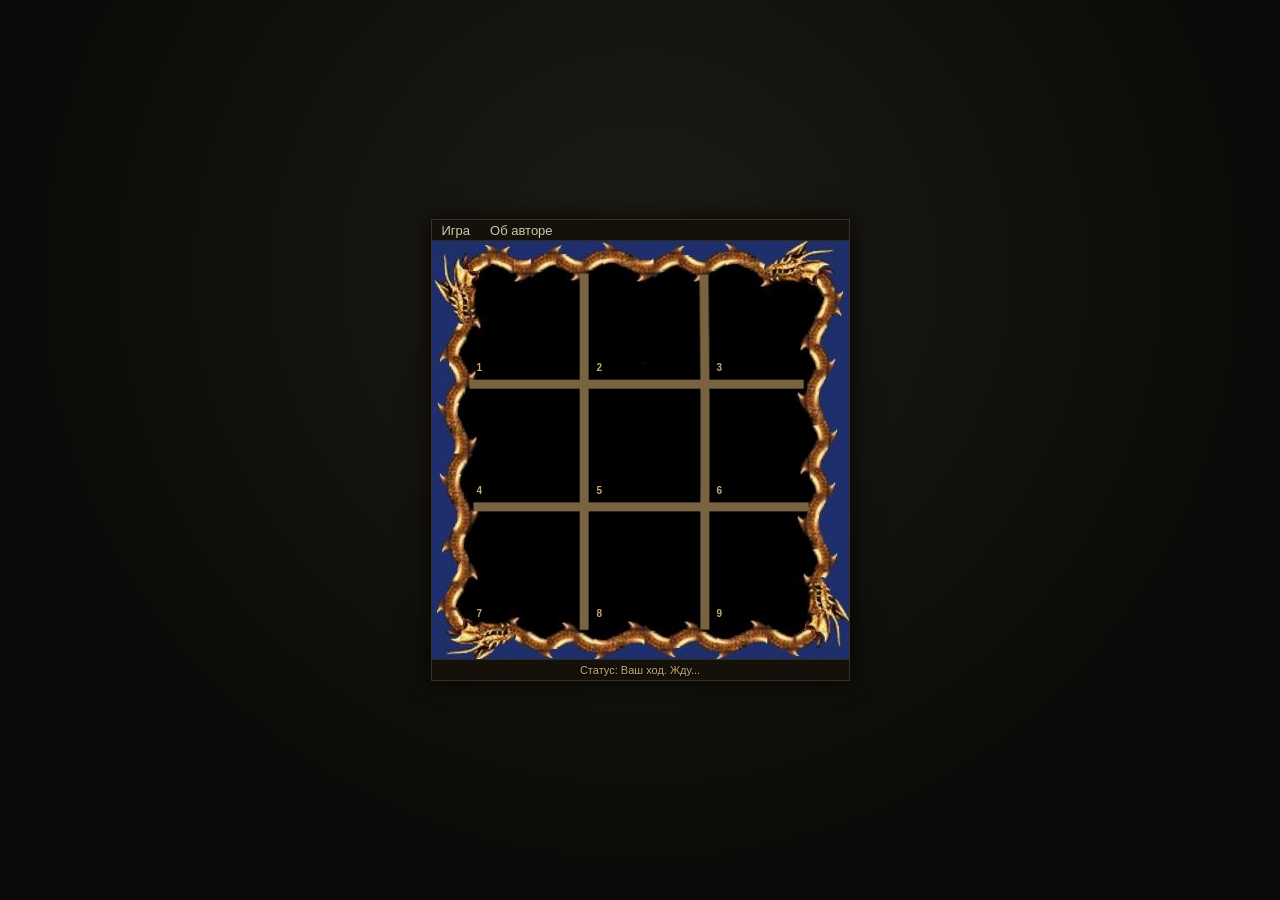
<file: web/index.html>
<!DOCTYPE html>
<html lang="ru">
<head>
<meta charset="utf-8">
<meta name="viewport" content="width=device-width, initial-scale=1">
<title>Крестики-нолики</title>
<link rel="icon" type="image/png" sizes="32x32" href="assets/img/favicon-32.png">
<link rel="icon" type="image/png" sizes="16x16" href="assets/img/favicon-16.png">
<link rel="icon" type="image/x-icon" href="assets/img/favicon.ico">
<link rel="stylesheet" href="css/style.css">
</head>
<body>
<div class="scene" id="scene">

  <!-- Главное окно: клиентская область 417x418 (TFORM1), фон — main-bg.jpg -->
  <div id="game-window" class="window">
    <div class="menubar">
      <div class="menu-item" id="menu-game" tabindex="0" role="button" aria-haspopup="true">
        Игра
        <div class="dropdown" id="menu-game-dropdown">
          <button class="dd-item" id="mi-new-game">Новая игра</button>
          <button class="dd-item" id="mi-settings">Настройки</button>
        </div>
      </div>
      <div class="menu-item" id="mi-about" tabindex="0" role="button">Об авторе</div>
    </div>

    <!-- Игровая область: клиентская область TFORM1 417x418 -->
    <div class="game-area">
      <!-- Поле 3x3: клетки 97x97 по координатам TImage (набор A) из layout.json,
           создаётся скриптом в #board -->
      <div id="board"></div>

      <!-- Оверлей результата партии: окно в стиле диалогов ПЗ (new-game-plate) —
            плита-заголовок «Результат», рамка с текстом и вопросом «Сыграем ещё?»,
            внизу плиты-галочка (новая партия) и крестик (закрыть) -->
      <div id="result-overlay" class="overlay" hidden>
        <div class="modal result" role="dialog" aria-label="Результат партии">
          <div class="result-title">Результат</div>
          <div class="result-frame">
            <div id="result-text" class="panel-text"></div>
            <div class="result-question">Сыграем ещё?</div>
          </div>
          <div class="result-buttons">
            <button id="result-new-game" class="plate-btn" aria-label="Сыграем ещё">Сыграем ещё</button>
            <button id="result-close" class="plate-btn" aria-label="Закрыть окно результата">Закрыть</button>
          </div>
        </div>
      </div>
    </div>

    <!-- Строка состояния под полем (turn-pacing): ребёнок окна, ниже game-area -->
    <div id="status-bar" class="status-bar">Статус: Ваш ход. Жду...</div>
  </div>

  <!-- Окно «Настройки» (change redesign-settings-window): диалог в стиле ПЗ —
       плита-заголовок, рамка-список с фоном-существом, плиты OK/X -->
  <div id="settings-modal" class="modal-wrap" hidden>
    <div class="modal settings" role="dialog" aria-label="Настройки">
      <div class="settings-title">Настройки</div>

      <div class="settings-frame easy" id="settings-frame">
        <!-- три группы с неинтерактивными заголовками (settings-graphics-group):
             стрелки/Tab заголовки пропускают -->
        <div class="settings-group-title" id="set-group-game">Геймплей</div>
        <div class="settings-row" id="set-row-level" tabindex="0" data-row="level">
          <span class="set-name">Уровень сложности</span>
          <span class="set-value" id="set-val-level">Легкий</span>
        </div>
        <div class="settings-row" id="set-row-first" tabindex="0" data-row="first">
          <span class="set-name">Кто ходит первым</span>
          <span class="set-value" id="set-val-first">Я</span>
        </div>
        <div class="settings-group-title" id="set-group-graphics">Графика</div>
        <div class="settings-row" id="set-row-show-digits" tabindex="0" data-row="showDigits">
          <span class="set-name">Отображать номера клеток</span>
          <span class="set-value" id="set-val-show-digits">Да</span>
        </div>
        <div class="settings-row" id="set-row-animate" tabindex="0" data-row="animate">
          <span class="set-name">Анимация</span>
          <span class="set-value" id="set-val-animate">Вкл</span>
        </div>
        <div class="settings-row" id="set-row-status" tabindex="0" data-row="statusBar">
          <span class="set-name">Статус</span>
          <span class="set-value" id="set-val-status">Вкл</span>
        </div>
        <div class="settings-group-title" id="set-group-kbd">Управление</div>
        <div class="settings-row" id="set-row-layout" tabindex="0" data-row="digitLayout">
          <span class="set-name">Порядок нумерации клеток</span>
          <span class="set-value" id="set-val-layout">Нативный</span>
        </div>
      </div>

      <div class="settings-buttons">
        <button class="plate-btn" id="set-ok" aria-label="Применить и закрыть">OK</button>
        <button class="plate-btn" id="set-cancel" aria-label="Закрыть без применения">X</button>
      </div>
    </div>
  </div>

    <!-- Окно «Об авторе» (change redesign-about-window): структурно как «Настройки» —
       плита-заголовок (срез с references/about.png), рамка с фоном-«крысом»
       (about-bg.jpg) и текстом, внизу одна плита-галочка -->
  <div id="about-modal" class="modal-wrap" hidden>
    <div class="modal about" role="dialog" aria-label="Об авторе">
      <div class="about-title">Об авторе</div>

      <div class="about-frame">
        <!-- ссылка на репозиторий: блок во всю ширину двух колонок (about-github-link) -->
        <div class="about-group about-group-wide">
          <a class="about-link" href="https://github.com/fatfaldog/ei-tic-tac-toe/" target="_blank" rel="noopener">Репозиторий игры на GitHub</a>
        </div>
        <div class="about-top">
          <div class="about-group">
            <div class="about-role">Разработка</div>
            <div class="about-name">fatfaldog</div>
          </div>
          <div class="about-group">
            <div class="about-role">Тестирование</div>
            <div class="about-name">PPyatachok</div>
          </div>
        </div>
        <div class="about-group">
          <div class="about-role">Особая благодарность</div>
          <div class="about-name">ksaont</div>
          <div class="about-name">MorgenS</div>
          <div class="about-name">Проекту <a class="about-link" href="https://allods.gipat.ru/" target="_blank" rel="noopener">«Вселенная Аллодов»</a></div>
        </div>
      </div>

      <div class="about-buttons">
        <button class="plate-btn" id="about-ok" aria-label="Закрыть окно">OK</button>
      </div>
    </div>
  </div>

</div>
<script src="js/engine.js"></script>
<script src="js/ai.js"></script>
<script src="js/ui.js"></script>
<script src="js/input.js"></script>
<script src="js/main.js"></script>
</body>
</html>
</file>
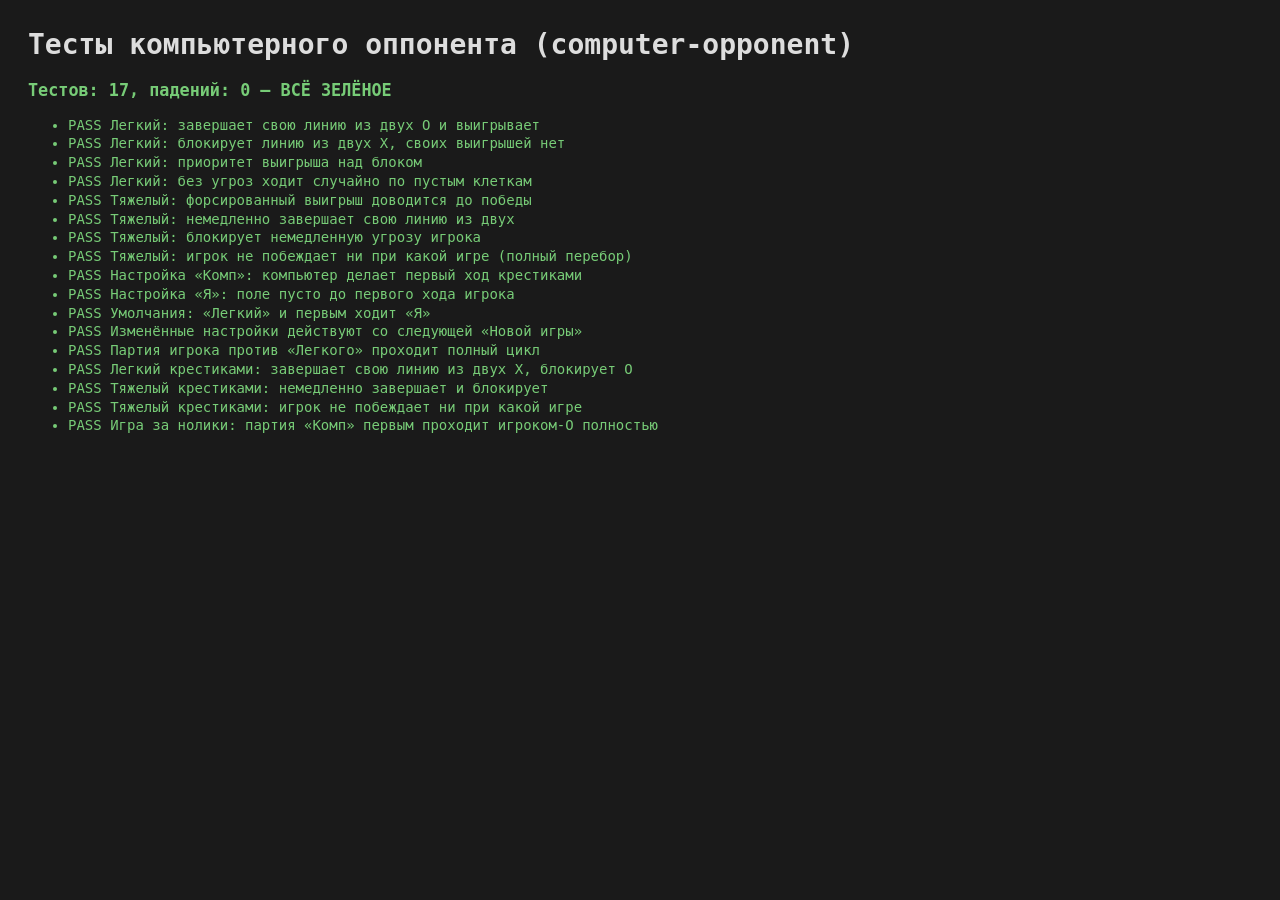
<file: web/tests/ai-tests.html>
<!DOCTYPE html>
<html lang="ru">
<head>
<meta charset="utf-8">
<title>Тесты компьютерного оппонента — Крестики-нолики по ПЗшному</title>
<style>
  body { font: 14px monospace; margin: 2em; background: #1a1a1a; color: #ddd; }
  #summary { font-size: 1.2em; font-weight: bold; margin: 1em 0; }
  .pass { color: #7c7; }
  .fail { color: #e66; }
  li { margin: .2em 0; }
</style>
</head>
<body>
<h1>Тесты компьютерного оппонента (computer-opponent)</h1>
<p id="summary">выполняются… (перебор всех партий может занять пару секунд)</p>
<ul id="results"></ul>
<script src="../tests/harness.js"></script>
<script src="../js/engine.js"></script>
<script src="../js/ai.js"></script>
<script src="../tests/ai-tests.js"></script>
<script>T.run();</script>
</body>
</html>
</file>
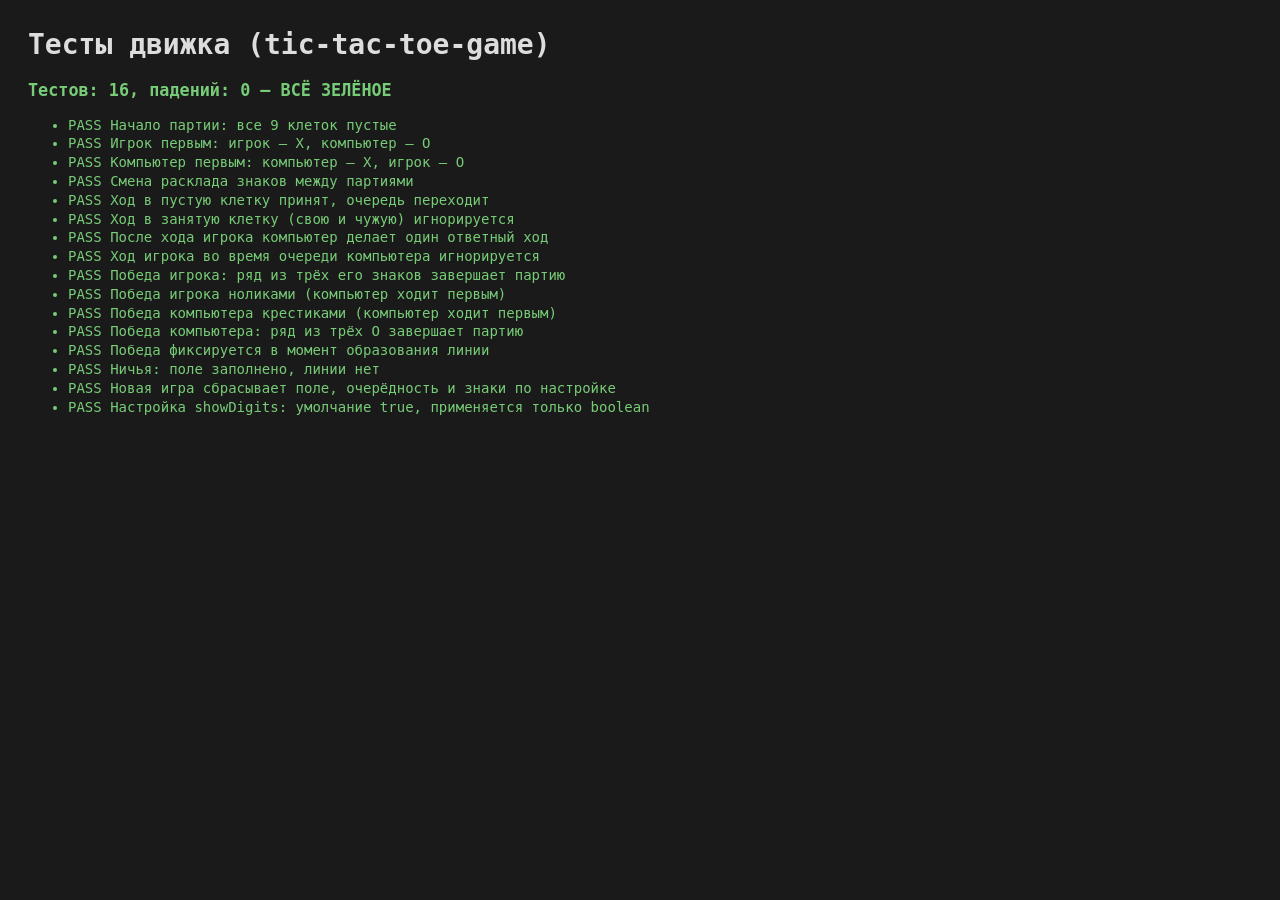
<file: web/tests/engine-tests.html>
<!DOCTYPE html>
<html lang="ru">
<head>
<meta charset="utf-8">
<title>Тесты движка — Крестики-нолики по ПЗшному</title>
<style>
  body { font: 14px monospace; margin: 2em; background: #1a1a1a; color: #ddd; }
  #summary { font-size: 1.2em; font-weight: bold; margin: 1em 0; }
  .pass { color: #7c7; }
  .fail { color: #e66; }
  li { margin: .2em 0; }
</style>
</head>
<body>
<h1>Тесты движка (tic-tac-toe-game)</h1>
<p id="summary">выполняются…</p>
<ul id="results"></ul>
<script src="../tests/harness.js"></script>
<script src="../js/engine.js"></script>
<script src="../tests/engine-tests.js"></script>
<script>T.run();</script>
</body>
</html>
</file>
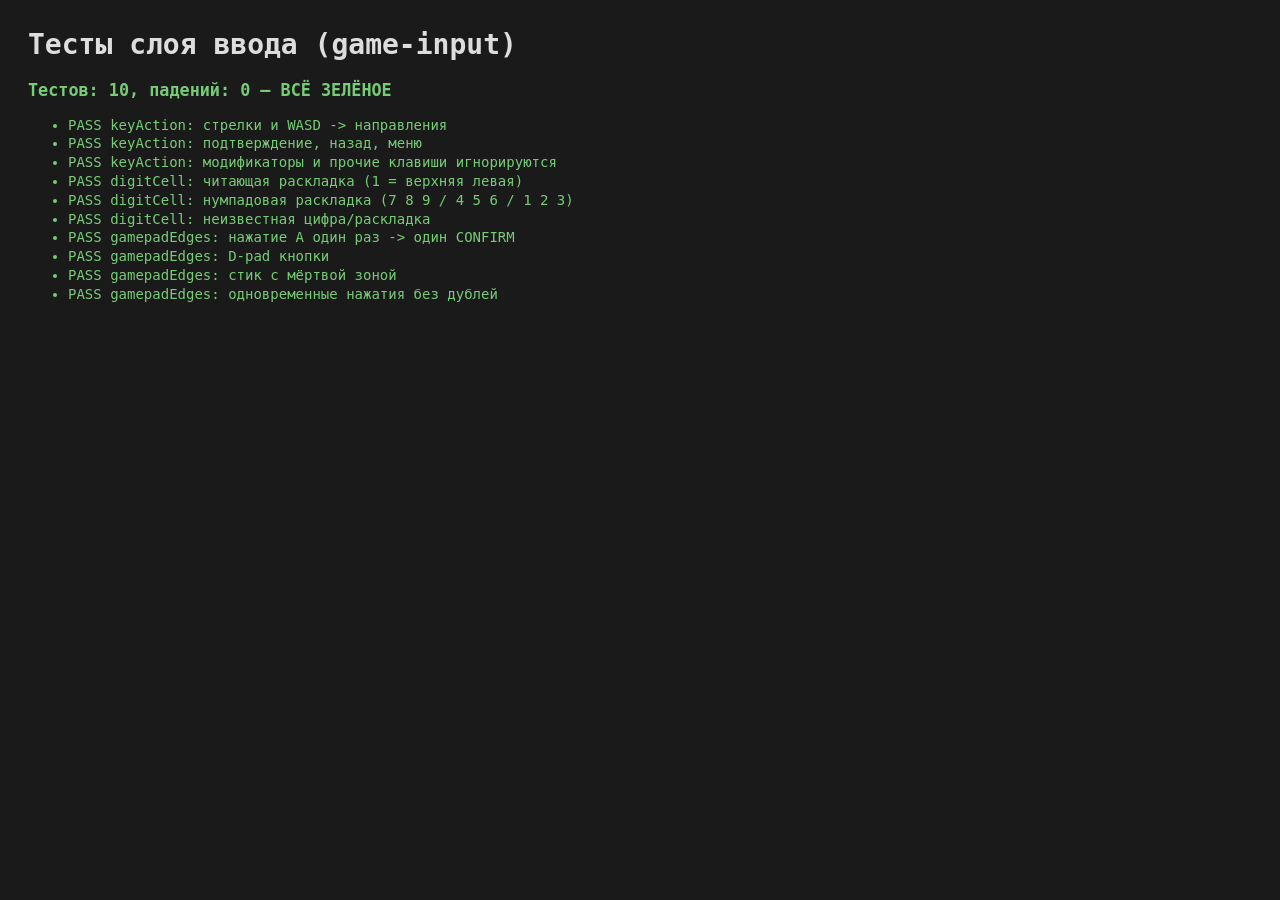
<file: web/tests/input-tests.html>
<!DOCTYPE html>
<html lang="ru">
<head>
<meta charset="utf-8">
<title>Тесты слоя ввода — Крестики-нолики по ПЗшному</title>
<style>
  body { font: 14px monospace; margin: 2em; background: #1a1a1a; color: #ddd; }
  #summary { font-size: 1.2em; font-weight: bold; margin: 1em 0; }
  .pass { color: #7c7; }
  .fail { color: #e66; }
  li { margin: .2em 0; }
</style>
</head>
<body>
<h1>Тесты слоя ввода (game-input)</h1>
<p id="summary">выполняются…</p>
<ul id="results"></ul>
<script src="../tests/harness.js"></script>
<script src="../js/engine.js"></script>
<script src="../js/ai.js"></script>
<script src="../js/input.js"></script>
<script src="../tests/input-tests.js"></script>
<script>T.run();</script>
</body>
</html>
</file>
<file: web/css/style.css>
/* Крестики-нолики по ПЗшному — стили web-версии.
 * Все координаты и размеры — из layout.json в корне репо (геометрия форм Delphi,
 * design.md D5). Основной курсор — стрелка из игры «Проклятые Земли»,
 * вырезанная из скриншота пользователя (tools/ei_cursor_extract.py, D9).
 */

/* --------------------------------------------------------------- общее */

html, body {
  margin: 0;
  padding: 0;
  min-height: 100vh;
  /* страница не скроллится вовсе: скейлер (fit-to-viewport) всегда вписывает
   * игру в экран, а макетное переполнение окна (419px в узком вьюпорте)
   * больше не может порождать горизонтальный скролл/срез (правка приёмки) */
  overflow: hidden;
  background: #0a0a08 radial-gradient(ellipse at 50% 30%, #1d1b14 0%, #0a0a08 70%);
  font-family: Tahoma, "MS Sans Serif", Geneva, Verdana, sans-serif;
}

.scene {
  min-height: 100vh;
  min-height: 100svh;         /* iOS: видимая высота с URL-баром, без вертикального переполнения */
  transform-origin: center center;  /* масштабирование под экран (fit-to-viewport) */
  display: flex;
  align-items: center;
  justify-content: center;
}

/* --------------------------------------------------------- главное окно */

/* Единый курсор игры: стрелка из «Проклятых Земель» (оригинал игры-первоисточника).
 * Вырезана из скриншота пользователя и уменьшена в 2 раза (20x19),
 * hot-spot — остриё стрелки. */
#game-window, .modal-wrap, .panel, .cell, button {
  cursor: url("../assets/cursors/ei-arrow.png") 3 0, auto;
}

.window {
  position: relative;
  width: 417px;
  flex-shrink: 0;   /* не сжиматься flex'ом сцены: пусть вписывает скейлер,
                       а не обрезка overflow (правка приёмки S25 Ultra) */
  border: 1px solid #3a3220;
  box-shadow: 0 0 24px rgba(0, 0, 0, .8);
  overflow: hidden;
}

/* Игровая область = клиентская область TFORM1 (417x418), фон — main-bg.jpg.
 * Меню занимает отдельную полосу СВЕРХУ, как MainMenu в заголовке оригинала,
 * и не перекрывает поле. */
.game-area {
  position: relative;
  width: 417px;              /* ClientWidth TFORM1 */
  height: 418px;             /* ClientHeight TFORM1 */
  background: #000 url("../assets/img/main-bg.jpg") center top / 100% auto no-repeat;
}

/* Строка состояния под полем (turn-pacing): мелкий коричневый текст
 * в стиле номеров клеток; полоса в духе строки меню */
.status-bar {
  height: 20px;
  line-height: 20px;
  text-align: center;
  background: #14110a;
  border-top: 1px solid #2e2a1c;
  color: #c8a874;
  font-size: 11px;
  text-shadow: 0 1px 2px #000;
  user-select: none;
}

/* Проявление знака — «рисование» (turn-pacing): fadein 1с */
@keyframes draw-in {
  from { opacity: 0; }
  to   { opacity: 1; }
}

.cell.draw-in { animation: draw-in 1s ease-out; }

/* Системная настройка уменьшения анимаций: без проявления,
 * тексты статусов и задержки темпа сохраняются */
@media (prefers-reduced-motion: reduce) {
  .cell.draw-in { animation: none; }
}

/* -------------------------------------------------------------- меню */

.menubar {
  position: relative;        /* обычная полоса над игровым полем, не поверх */
  display: flex;
  align-items: stretch;
  height: 20px;
  background: #14110a;
  border-bottom: 1px solid #2e2a1c;
  z-index: 30;
  user-select: none;
}

.menu-item {
  position: relative;
  padding: 0 10px;
  display: flex;
  align-items: center;
  color: #cfc7ab;
  font-size: 13px;
}

.menu-item:hover, .menu-item.open {
  background: #3a3220;
  color: #ffe9a8;
}

.dropdown {
  display: none;
  position: absolute;
  top: 100%; left: 0;
  min-width: 140px;
  background: #14110a;
  border: 1px solid #4a4128;
  box-shadow: 3px 3px 10px rgba(0, 0, 0, .7);
  padding: 2px;
  z-index: 40;
}

.menu-item.open .dropdown { display: block; }

.dd-item {
  display: block;
  width: 100%;
  text-align: left;
  background: none;
  border: 0;
  padding: 5px 14px;
  color: #cfc7ab;
  font: inherit;
  font-size: 13px;
}

.dd-item:hover { background: #3a3220; color: #ffe9a8; }

.dd-sep {
  height: 1px;
  margin: 3px 6px;
  background: #4a4128;
}

/* ------------------------------------------------------------ клетки */

#board { position: absolute; inset: 0; }

.cell {
  position: absolute;
  /* размеры и позиция каждой клетки задаются в js — по линиям сетки фона */
  border: 0;
  padding: 0;
  /* пустая клетка ПРОЗРАЧНАЯ: доска и так чёрная, а прозрачность не
   * перекрывает узорную рамку поля в тех местах, где клетки её задевают
   * (в оригинале пустая клетка была чёрной TPanel на чёрной же доске) */
  background: transparent;
}

.cell:active { filter: brightness(1.15); }

.cell.cross {
  /* крестик игрока — оригинальная текстура набора B, нативный размер 96x94
   * (с собственной чёрной подложкой — как в оригинале игры); поправка (+1,+2) */
  background: url("../assets/img/cell-b.jpg") calc(50% + 1px) calc(50% + 2px) / 96px 94px no-repeat;
}

.cell.nought {
  /* нолик компьютера — оригинальная текстура набора A, 93x112;
   * центр кольца (50,50) в текстуре — поправка (-4,+6) */
  background: url("../assets/img/cell-a.jpg") calc(50% - 4px) calc(50% + 6px) / 93px 112px no-repeat;
}

/* ----------------------------------------- фокус клетки (game-input) */

/* Подсветка фокуса — ВНУТРЕННЯЯ: свечение обнимает края клетки изнутри,
 * поэтому лежит ровно на разделительных линиях сетки фона и не пересекает
 * их (наружу выходит только лёгкая аура 4px). */
.cell.focused {
  box-shadow: inset 0 0 14px 3px rgba(201, 187, 146, .5),
              inset 0 0 2px 1px rgba(232, 220, 174, .85),
              0 0 4px 1px rgba(201, 187, 146, .3);
}

/* призрак знака игрока: та же оригинальная текстура, полупрозрачно,
 * центрируется в клетке как и сам знак. ghost — крестик; ghost-nought —
 * нолик (когда компьютер ходит первым и играет крестиками) */
.cell.focused.ghost::after,
.cell.focused.ghost-nought::after {
  content: "";
  position: absolute;
  inset: 0;
  opacity: .45;
}

.cell.focused.ghost::after {
  background: url("../assets/img/cell-b.jpg") calc(50% + 1px) calc(50% + 2px) / 96px 94px no-repeat;
}

.cell.focused.ghost-nought::after {
  background: url("../assets/img/cell-a.jpg") calc(50% - 4px) calc(50% + 6px) / 93px 112px no-repeat;
}

/* занятая клетка: ход сюда невозможен */
.cell.focused.invalid {
  box-shadow: inset 0 0 14px 3px rgba(220, 60, 40, .55),
              inset 0 0 2px 1px rgba(255, 110, 90, .85),
              0 0 4px 1px rgba(220, 60, 40, .3);
}

/* партия не идёт или ввод в другом контексте (меню/окна) */
.cell.focused.dim {
  opacity: .45;
}

/* Номера клеток — подсказка клавиш 1–9 при включённой настройке
 * «Отображать номера клеток» (cell-number-hints): мелкая светло-коричневая
 * цифра в нижнем левом углу; не перехватывает мышь и не мешает знаку/призраку */
#board.digits-on .cell::before {
  content: attr(data-digit);
  position: absolute;
  left: 6px;
  bottom: 4px;
  font-family: Tahoma, "MS Sans Serif", Geneva, Verdana, sans-serif;
  font-size: 10px;
  font-weight: 700;
  line-height: 1;
  color: #c8a874;
  text-shadow: 0 1px 1px rgba(0, 0, 0, .85);
  pointer-events: none;
}

/* клавиатурная подсветка пунктов меню и вариантов настроек */
/* клавиатурная подсветка пунктов меню, строк настроек и плиток */
.dd-item.kbd-active, .menu-item.kbd-active {
  background: #3a3220;
  color: #ffe9a8;
}


/* ------------------------------------------------------------ оверлеи */

.overlay {
  position: absolute;
  inset: 0;
  background: rgba(0, 0, 0, .55);
  display: flex;
  align-items: center;
  justify-content: center;
  z-index: 50;
}

.overlay[hidden],
.modal-wrap[hidden] { display: none; }

.panel {
  min-width: 220px;
  padding: 22px 28px;
  text-align: center;
  background: #14110a;
  border: 2px solid #4a4128;
  outline: 1px solid #201b0e;
  box-shadow: 0 0 18px rgba(0, 0, 0, .8), inset 0 0 24px rgba(0, 0, 0, .6);
}

.panel-text {
  color: #e8dcae;
  font-size: 17px;
  line-height: 1.4;
  margin-bottom: 16px;
  text-shadow: 0 1px 2px #000;
}

.stone-btn {
  font: inherit;
  font-size: 14px;
  color: #e8dcae;
  background: #2a2414;
  border: 1px solid #57492a;
  outline: 1px solid #17130a;
  padding: 7px 18px;
}

.stone-btn:hover { background: #3a3220; color: #ffe9a8; }

/* Окно результата: структурно как «Настройки»/«Об авторе» (правка приёмки) —
 * плита-заголовок «Результат», рамка с текстом исхода, плита «Новая игра» */
.modal.result {
  width: 404px;
  padding: 0 0 16px;
  background: linear-gradient(180deg, #1a1509 0%, #14110a 40%, #0f0d07 100%);
  border: 2px solid #4a4128;
  outline: 1px solid #201b0e;
  box-shadow: 0 0 24px rgba(0, 0, 0, .85), inset 0 0 30px rgba(0, 0, 0, .6);
  display: flex;
  flex-direction: column;
  align-items: center;
}

.result-title {
  margin: 10px auto 0;
  width: 360px;
  height: 55px;   /* пропорции плиты 2170x332 */
  background: url("../assets/img/plate-result.png") center / contain no-repeat;
  text-indent: -9999px;
  overflow: hidden;
  user-select: none;
  filter: drop-shadow(0 2px 4px rgba(0, 0, 0, .7));
}

.result-frame {
  margin: 14px 14px 0;
  align-self: stretch;
  border: 2px solid #57492a;
  outline: 1px solid #201b0e;
  background: #0a0804;
  box-shadow: inset 0 0 14px rgba(0, 0, 0, .7);
  padding: 20px 12px;
  text-align: center;   /* текст исхода — по центру (правка приёмки) */
}

.result-frame .panel-text { margin-bottom: 0; }

/* вопрос «Сыграем ещё?» — одной строкой, с отступом от текста исхода */
.result-question {
  margin-top: 14px;
  color: #ffe9a8;
  white-space: nowrap;
  text-shadow: 0 1px 2px #000;
}

/* плиты-галочка и крестик (правка приёмки): галочка — новая партия,
 * крестик — закрыть окно; клик по фону оверлея = крестик (в ui.js) */
.result-buttons {
  display: flex;
  justify-content: center;
  align-items: flex-end;
  gap: 24px;
  margin-top: 14px;
}

#result-new-game {
  background-image: url("../assets/img/plate-confirm.png");
}

#result-close {
  background-image: url("../assets/img/plate-cancel.png");
}

/* -------------------------------------------------------- модальные окна */

.modal-wrap {
  position: fixed;
  inset: 0;
  background: rgba(0, 0, 0, .45);
  display: flex;
  align-items: center;
  justify-content: center;
  z-index: 100;
}

.modal { position: relative; border: 1px solid #3a3220; overflow: hidden; }

/* Настройки: диалог в стиле ПЗ (change redesign-settings-window) —
 * тёмная панель с золотой рамкой в пределах игрового поля (417x418) */
.modal.settings {
  width: 404px;
  height: 410px;
  background: linear-gradient(180deg, #1a1509 0%, #14110a 40%, #0f0d07 100%);
  border: 2px solid #4a4128;
  outline: 1px solid #201b0e;
  box-shadow: 0 0 24px rgba(0, 0, 0, .85), inset 0 0 30px rgba(0, 0, 0, .6);
  padding: 0;
}

/* плита-заголовок: срез с options-экрана ПЗ (references/2_1.jpg, x[694..1228] y[16..115]) —
 * текст вплавлен в картинку, наш текст не нужен */
.settings-title {
  margin: 10px auto 0;
  width: 340px;
  height: 63px;
  background: url("../assets/img/plate-settings.png") center / contain no-repeat;
  text-indent: -9999px;
  overflow: hidden;
  user-select: none;
  filter: drop-shadow(0 2px 4px rgba(0, 0, 0, .7));
}

/* рамка списка; фон — существо по уровню сложности черновика:
 * .easy -> кролик (settings-bg-2), .hard -> тролль (settings-bg-1) */
.settings-frame {
  margin: 12px 14px 0;
  height: 240px;
  border: 2px solid #57492a;
  outline: 1px solid #201b0e;
  background-color: #0a0804;
  /* существо заполняет рамку по ширине; излишек по высоте
   * обрезается сверху/снизу (cover + center) */
  background-size: cover;
  background-position: center;
  background-repeat: no-repeat;
  box-shadow: inset 0 0 14px rgba(0, 0, 0, .7);
}

.settings-frame.easy { background-image: url("../assets/img/settings-bg-2.jpg"); }
.settings-frame.hard { background-image: url("../assets/img/settings-bg-1.jpg"); }

.settings-row {
  display: flex;
  align-items: baseline;
  padding: 13px 12px;
  margin: 0 6px;
  background: rgba(10, 8, 4, .5);   /* полупрозрачно: существо просвечивает */
  border-bottom: 1px solid rgba(74, 65, 40, .5);
  color: #e4dcc0;
  font-size: 14px;
  text-shadow: 0 1px 2px #000;
  cursor: url("../assets/cursors/ei-arrow.png") 3 0, auto;
  user-select: none;
}

/* заголовки групп «Геймплей»/«Графика»/«Управление» (settings-graphics-group):
 * неинтерактивные — без подсветки, вне Tab и стрелочной навигации;
 * подложка чуть темнее строк настроих; при прокрутке рамки прилипают к верху
 * (фон непрозрачный — как рамка) */
.settings-group-title {
  position: sticky;
  top: 0;
  z-index: 1;
  margin: 6px 8px 4px;
  padding: 5px 8px;
  background: #0a0804;
  color: #9a8f6b;
  font-size: 10px;
  letter-spacing: 2px;
  text-transform: uppercase;
  text-shadow: 0 1px 2px #000;
  user-select: none;
}

/* список длиннее рамки — прокрутка внутри (settings-graphics-group) */
.settings-frame { overflow-y: auto; }

/* скроллбар в стиле ПЗ: узкий, тёплая фаска */
.settings-frame::-webkit-scrollbar { width: 8px; }
.settings-frame::-webkit-scrollbar-track { background: transparent; }
.settings-frame::-webkit-scrollbar-thumb {
  background: #57492a;
  border-radius: 4px;
}

.settings-group-title:first-child { margin-top: 2px; }

.set-name { flex: 1; }
.set-value { color: #ffe9a8; text-shadow: 0 1px 2px #000; }

.settings-row.kbd-active, .settings-row:hover {
  background: rgba(30, 24, 12, .72);
  outline: 1px solid #57492a;
}

/* плиты OK/X: срезы с options-экрана ПЗ — плитки одинаковые (174x82,
 * x[512..686] y[947..1029]); крестик собран из базы-галочки и глифа с
 * частично перекрытой плитки крестика (текстуры идентичны) */
.settings-buttons {
  display: flex;
  justify-content: center;
  align-items: flex-end;
  gap: 24px;
  margin-top: 12px;
}

.plate-btn {
  width: 130px;
  height: 61px;
  border: 0;
  padding: 0;
  background-color: transparent;
  background-position: center;
  background-repeat: no-repeat;
  background-size: 100% 100%;
  text-indent: -9999px;
  overflow: hidden;
  filter: drop-shadow(0 2px 4px rgba(0, 0, 0, .7));
  cursor: url("../assets/cursors/ei-arrow.png") 3 0, auto;
}

#set-ok {
  background-image: url("../assets/img/plate-confirm.png");
}

#set-cancel {
  background-image: url("../assets/img/plate-cancel.png");
}

.plate-btn:hover, .plate-btn.kbd-active {
  filter: drop-shadow(0 0 6px rgba(201, 187, 146, .8)) brightness(1.12);
}

/* Об авторе (change redesign-about-window): диалог структурно как «Настройки» —
 * панель, плита-заголовок (срез с references/about.png), рамка с фоном-«крысом»
 * (about-bg.jpg), одна плита-галочка */
.modal.about {
  width: 404px;
  height: 410px;
  background: linear-gradient(180deg, #1a1509 0%, #14110a 40%, #0f0d07 100%);
  border: 2px solid #4a4128;
  outline: 1px solid #201b0e;
  box-shadow: 0 0 24px rgba(0, 0, 0, .85), inset 0 0 30px rgba(0, 0, 0, .6);
  padding: 0;
}

/* плита-заголовок: скриншот пользователя, фон срезан альфой */
.about-title {
  margin: 10px auto 0;
  width: 360px;
  height: 58px;
  background: url("../assets/img/plate-about.png") center / contain no-repeat;
  text-indent: -9999px;
  overflow: hidden;
  user-select: none;
  filter: drop-shadow(0 2px 4px rgba(0, 0, 0, .7));
}

/* рамка с фоном-«крысом»; текст — двумя колонками ВВЕРХУ (верх изображения
 * пустой), тело крысы ниже остаётся видимым; фон прижат кверху — обрезается
 * только низ (правки приёмки redesign-about-window) */
.about-frame {
  margin: 12px 14px 0;
  height: 230px;
  border: 2px solid #57492a;
  outline: 1px solid #201b0e;
  background-color: #0a0804;
  background-image: url("../assets/img/about-bg.jpg");
  background-size: cover;
  background-position: center top;
  background-repeat: no-repeat;
  box-shadow: inset 0 0 14px rgba(0, 0, 0, .7);
  display: flex;
  flex-direction: column;
  justify-content: center;
  align-items: center;
  gap: 12px;
  padding: 10px;
  box-sizing: border-box;
}

/* верхний ряд: две одинаковые группы — равной ширины, чтобы не резало глаз */
.about-top {
  display: flex;
  flex-direction: row;
  gap: 12px;
  width: 100%;
  justify-content: center;
}
.about-top .about-group { flex: 1 1 0; max-width: 170px; text-align: center; }

/* блок-ссылка на репозиторий: во всю ширину двух колонок (about-github-link) */
.about-group-wide {
  align-self: stretch;
  text-align: center;
}

.about-group {
  padding: 6px 12px;
  background: rgba(10, 8, 4, .5);
  text-align: center;
}

.about-role {
  color: #9a8f6b;
  font-size: 10px;
  letter-spacing: 2px;
  text-transform: uppercase;
  text-shadow: 0 1px 2px #000;
  margin-bottom: 2px;
}

.about-name {
  color: #e4dcc0;
  font-size: 14px;
  line-height: 1.5;
  text-shadow: 0 1px 2px #000, 0 0 6px #000;
}

.about-name .about-link { white-space: nowrap; }

/* родная браузерная рамка фокуса (Tab) на плитках — гасим: наша подсветка
 * фокуса/hover единообразна (правка приёмки) */
.plate-btn:focus,
.stone-btn:focus,
.dd-item:focus {
  outline: none;
}
.plate-btn:focus {
  filter: drop-shadow(0 0 6px rgba(201, 187, 146, .8)) brightness(1.12);
}

.about-sep { display: none; }

.about-link,
a.about-link:visited {
  color: #ffe9a8;
  text-decoration: none;
  border-bottom: 1px dotted #b3a678;
}

a.about-link:hover {
  color: #fff3c8;
  border-bottom-style: solid;
}

/* единственная плита-галочка */
.about-buttons {
  display: flex;
  justify-content: center;
  margin-top: 14px;
}

#about-ok {
  width: 130px;
  height: 61px;
  background-image: url("../assets/img/plate-confirm.png");
}

/* Tab-фокус на пунктах меню/строках настроек = та же подсветка, что kbd-active */
.menu-item:focus-visible,
.settings-row:focus-visible {
  background: rgba(38, 30, 15, .72);
  outline: 1px solid #57492a;
}
</file>
